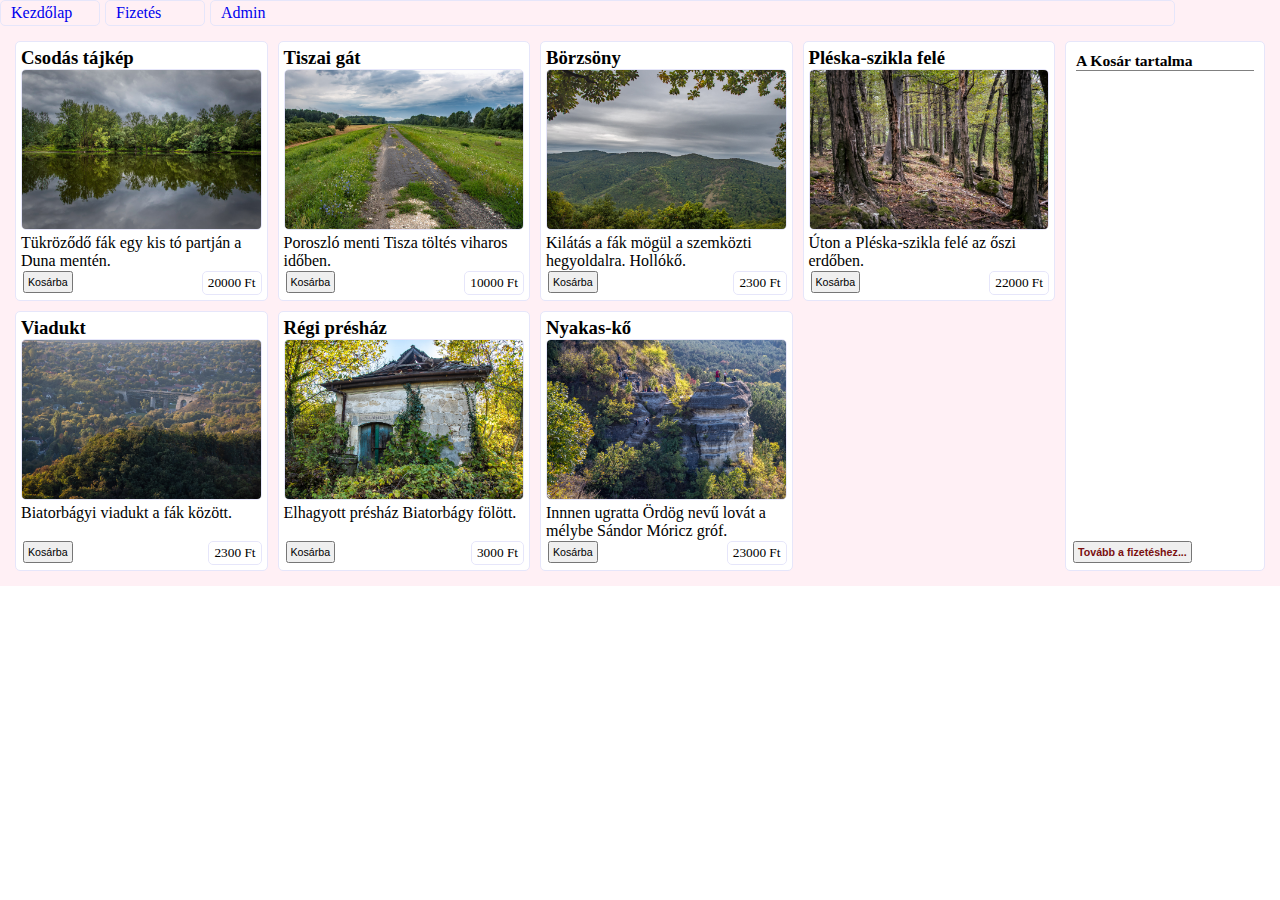
<file: index.html>
<!DOCTYPE html>
<html lang="en">

<head>
    <meta charset="UTF-8" />
    <meta http-equiv="X-UA-Compatible" content="IE=edge" />
    <meta name="viewport" content="width=device-width, initial-scale=1.0" />
    <link href="style/szerkezet.css" rel="stylesheet" type="text/css"/>
    <link href="style/termekek.css" rel="stylesheet" type="text/css"/>
    <script src="https://ajax.googleapis.com/ajax/libs/jquery/3.5.1/jquery.min.js"></script>
    <script src="javascript/jquery-3.6.0.min.js" type="text/javascript"></script>
    <script src="javascript/ajax.js" type="text/javascript"></script>
    <script src="javascript/termek.js" type="text/javascript"></script>
    <script src="javascript/script.js" type="text/javascript"></script>
    <title>Webáruház 1.0</title>
</head>

<body>
    <main>
        <header></header>
        <nav>
            <ul>
                <li><a href="index.html">Kezdőlap</a></li>
                <li><a href="fizetes.html">Fizetés</a></li>
                <li><a href="admin.html">Admin</a></li>
            </ul>
        </nav>
        <article>
            <section class="termekek">
                <div class="termek">
                    <h3 class="termeknev">Lorem ipsum dolor</h3>
                    <img src="kepek/kep_1.jpeg" alt="" class="kep" />
                    <p class="leiras">
                        sit amet consectetur adipisicing elit. Sit natus nobis, earum aperiam nesciunt incidunt vero omnis rerum necessitatibus, fugiat doloribus cum sequi animi consectetur soluta! Saepe eaque sunt aliquid? Dolorum magni inventore similique enim obcaecati eius
                        fugit animi, accusantium cum excepturi deserunt amet.
                    </p>
                    <button class="kosarba">Kosárba</button>
                    <span class="ar">125</span>
                </div>
            </section>
            <section class="kosar">
                <h3>A Kosár tartalma</h3>
                <div id="kosaram"></div>
                <span id="osszar"></span>

                <a href="fizetes.html"><button class="fizet">
                            Tovább a fizetéshez...
                        </button></a
                    >
                </section>
            </article>
            <footer></footer>
        </main>
    </body>
</html>
</file>
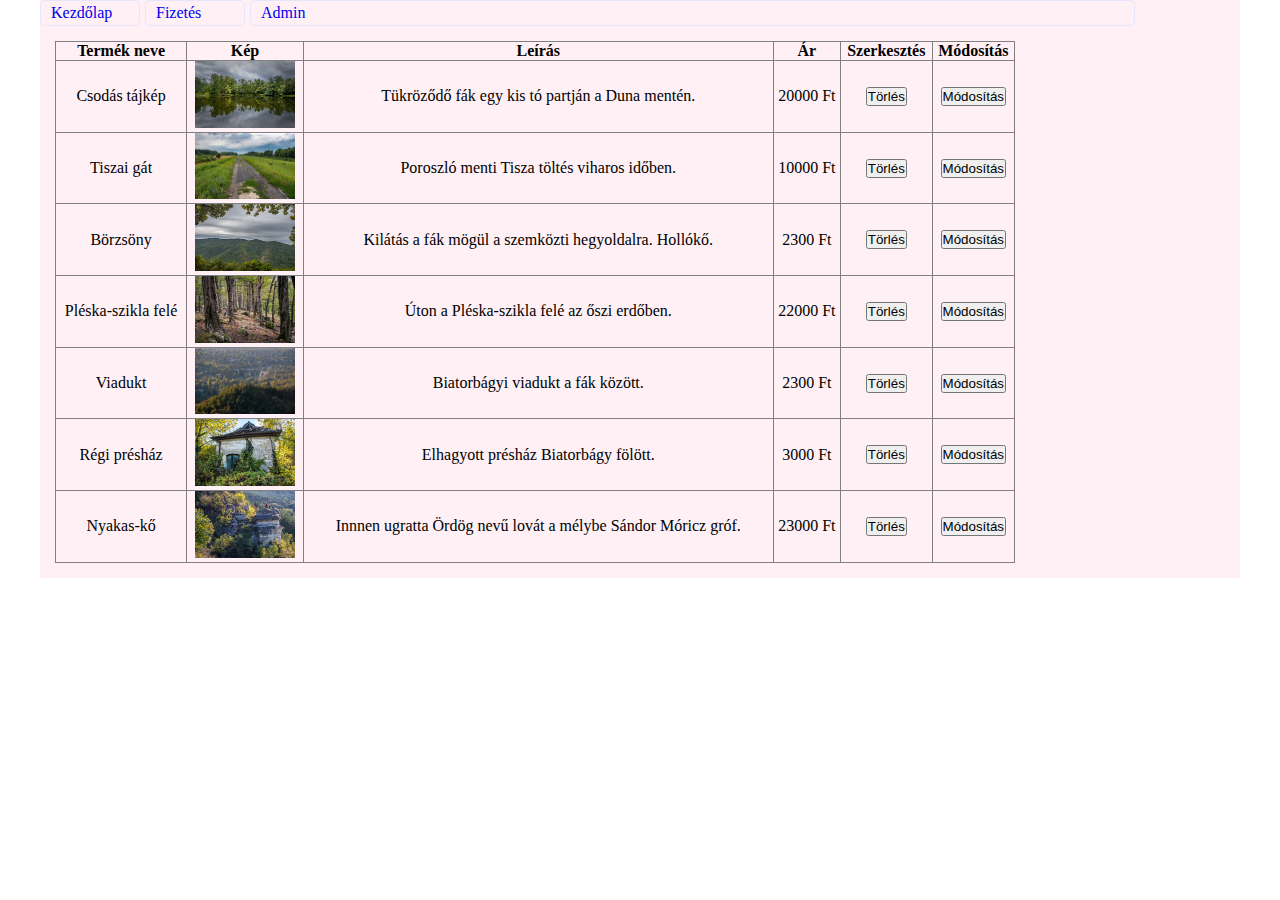
<file: admin.html>
<!DOCTYPE html>
<html lang="en">
    <head>
        <meta charset="UTF-8" />
        <meta http-equiv="X-UA-Compatible" content="IE=edge" />
        <meta name="viewport" content="width=device-width, initial-scale=1.0" />
        <link href="style/admin.css" rel="stylesheet" type="text/css"/>
        <link href="style/szerkezet.css" rel="stylesheet" type="text/css"/>
        <script src="https://ajax.googleapis.com/ajax/libs/jquery/3.5.1/jquery.min.js"></script>
        <script src="javascript/jquery-3.6.0.min.js" type="text/javascript"></script>
        <script src="javascript/ajax.js" type="text/javascript"></script>
        <script src="javascript/termek.js" type="text/javascript"></script>
        <script src="javascript/scriptAdmin.js" type="text/javascript"></script>
        <title>Webáruház 1.0</title>
    </head>
    <body>
        <main>
            <header></header>
            <nav>
                <ul>
                    <li><a href="index.html">Kezdőlap</a></li>
                    <li><a href="fizetes.html">Fizetés</a></li>
                    <li><a href="admin.html">Admin</a></li>
                </ul>
            </nav>
            <article>
                <section>
                    <table class="termekek">
                        <tr>
                            <th>Termék neve</th>
                            <th>Kép</th>
                            <th>Leírás</th>
                            <th>Ár</th>
                            <th>Szerkesztés</th>
                            <th>Módosítás</th>
                        </tr>

                        <tr class="termek">
                            <td class="termeknev">Lorem ipsum dolor</td>
                            <td class="kep">
                                <img src="" alt="" class="kep" />
                            </td>
                            <td class="leiras">
                                sit amet consectetur adipisicing elit. Sit natus
                                nobis, earum aperiam nesciunt incidunt vero
                                omnis rerum necessitatibus, fugiat doloribus cum
                                sequi animi consectetur soluta! Saepe eaque sunt
                                aliquid? Dolorum magni inventore similique enim
                                obcaecati eius fugit animi, accusantium cum
                                excepturi deserunt amet.
                            </td>
                            <td class="ar"><span>125</span></td>
                            <td class="torles"><button>Törlés</button></td>
                            <td class="modosit"><button>Módosítás</button></td>
                        </tr>
                    </table>
                </section>
            </article>
            <footer></footer>
        </main>
    </body>
</html>
</file>
<file: style/szerkezet.css>
@charset "utf-8";
* {
    margin: 0;
    padding: 0;
    box-sizing: border-box;
}
/************navigáció***************/
nav ul {
    display: grid;
    grid-template-columns: 100px 100px auto 100px;
    grid-gap: 5px;
    padding: 0px;
}
nav ul li {
    padding: 3px 10px;
    border: 1px solid lavender;
    border-radius: 5px;
    list-style-type: none;
}
nav ul li:hover {
    background: lavender;
}
nav ul a {
    text-decoration: none;
}
/***********oldalszerkezet**************/
main {
    /* min-width: 770px; */
    margin: auto;
    background-color: lavenderblush;
}
article {
    display: grid;
    grid-template-columns: 4fr 200px;
    padding: 15px;
    gap: 10px;
}
.kosar,
.termekek div {
    border: 1px solid lavender;
    background-color: white;
    border-radius: 5px;
}

/************JS ben használt osztályok*******************/
.kiemel {
    background-color: cadetblue;
    border: 3px solid rgb(28, 55, 56);
    border-radius: 5px;
}

/************reszponzivitás****************/
@media screen and (max-width: 770px) {
    article {
        grid-template-columns: auto;
    }
    .termekek {
        grid-template-columns: 1fr 1fr 1fr;
    }
}

@media screen and (max-width: 470px) {
    .termekek {
        grid-template-columns: 1fr;
    }
}
</file>
<file: style/termekek.css>
@charset "utf-8";
/**********termékek *******************/
.termekek {
    display: grid;
    grid-template-columns: 1fr 1fr 1fr 1fr;
    gap: 10px;
    /*  grid-template-rows: repeat(4, 200px);*/
}

.termek {
    position: relative;
    overflow: hidden;
    padding: 5px;
    font-size: 12pt;
    padding-bottom: 30px;
}
.termek span {
    position: absolute;
    bottom: 5px;
    right: 5px;
    border: 1px solid lavender;
    border-radius: 5px;
    font-size: 10pt;
    padding: 3px 5px;
}

.termek img {
    border: 1px solid lavender;
    border-radius: 5px;

    width: 100%;
}

.termek button,
.fizet {
    font-size: 8pt;
    padding: 3px;
    margin: 2px;

    position: absolute;
    left: 5px;
    bottom: 5px;
}
/*********** Kosár **********************/
.kosar {
    position: relative;
    padding: 10px;
    font-size: 10pt;
    padding-bottom: 30px;
}
.kosar span {
    text-align: right;
    float: right;
    padding-right: 50px;
    border-top: 1px solid gray;
    width: 100%;
    font-weight: bold;
    color: rgb(122, 16, 16);
}
.kosar table {
    width: 100%;
}
.kosar table tr td:nth-child(2) {
    text-align: right;
}
#kosaram button {
    font-size: 8pt;
    color: red;
    font-weight: bold;
    padding: 1px;
    background-color: white;
    border: 1px solid lavender;
    border-radius: 5px;
    width: 15px;
}
.fizet {
    font-weight: bold;
    color: rgb(122, 16, 16);
}
</file>
<file: style/admin.css>
@charset "utf-8";
main{
    max-width:1200px;
}
img {
    width: 100px;
}
table{
    text-align: center;
}
table,tr {
    width: 100%;
    border-collapse: collapse;
}
tr,th,td {
    border: 1px solid gray;
}
</file>
